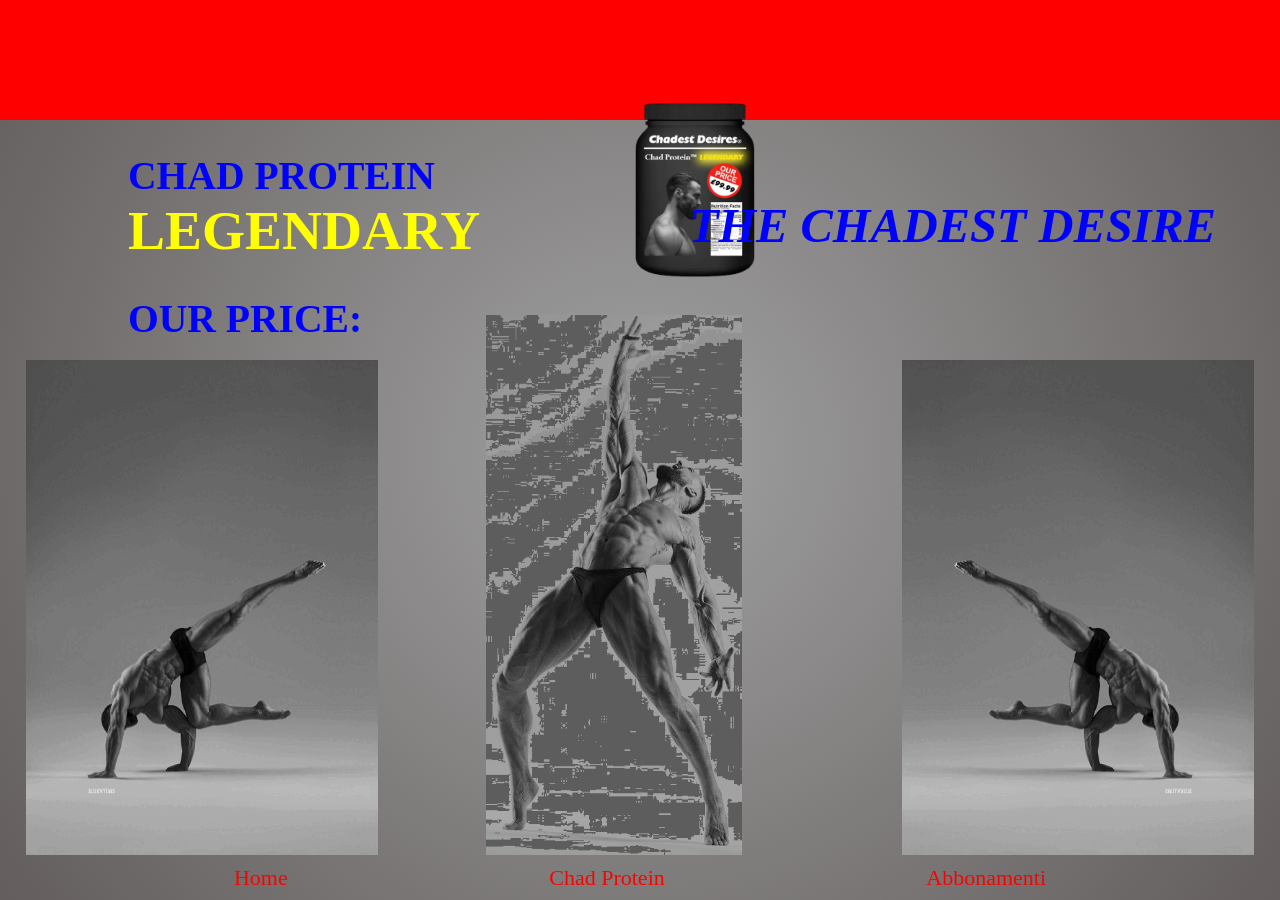
<file: index.html>
<!DOCTYPE html>

<head>
  <title>CHADDEST PROTEIN</title>
  <link rel="stylesheet" href="style.css">

</head>

<body>
  <div id="div">
    <div class="rossotop"></div>
    <div class="triangoli"></div>
    <img class="chaddersx" src="chad/breakdance.gif" style="width: 27.5%; height: 55%;">
    <img class="chadderdx" src="chad/breakdancereverse.gif" style="width: 27.5%; height: 55%;">
    <img class="chaddermid resc" src="chad/rise.jpg">
    <img class="protein" src="chad/protein.png">

    <div class="split">
      <h1 class="bold">CHAD PROTEIN <br><span class="leg">LEGENDARY</span></h1>
    </div>
    <div class="bold split3">OUR PRICE: <span class="price hidden">£99.99</span></div>
    <div class="split2">
      <div class="desire">THE CHADEST DESIRE</div>
    </div>

    <div id="barra">
      <nav>
        <ul>
          <li><a href="https://hpc696.github.io/GigaChad/">Home</a></li>
          <li>
            <a href="https://signoregregio.github.io/ChaddestProtein/">Chad Protein</a>
          </li>
          <li><a href="https://lorenzobavastro.github.io/Tre/">Abbonamenti</a></li>
        </ul>
      </nav>
    </div>

  </div>
  <audio autoplay loop>
    <source src="chad/beatbox.mp3" type="audio/mpeg">
    <source src="chad/beatbox.ogg" type="audio/ogg">
    your browser does not support the audio element.
  </audio>
</body>

</html>
</file>
<file: style.css>
.split{
  position: absolute;
  top: 14%;
  left: 10%;
}

.split2{
  position: absolute;
  top: 22%;
  right: 5%;
}

.split3{
  position: absolute;
  top: 28%;
  left: 10%;
}

.bold{
  font-weight: bold;
  font-size: 1.8em;
}

.bordo{
  border: 2px solid red;
  padding: 1em;
}

.small{
  font-size: 13px;
}

.grande{
  font-size: 1.5em;
}

.desire {
  font-size: 2.2em;
  font-style: italic;
  font-weight: bold;
}

.resc {
  width: 20%;
  min-height: 60%;
}

.res {
  width: 20%;
}

body {
  width: 100%;
  height: 100vh;
  margin: 0px;
  font-size: 22px;
  color: blue;
}

#div {
  background-image: radial-gradient(circle, #a1a1a1, #635d5d);
  height: 100%;
  width: 100%;
}

.center{
  position: absolute;
  top: 30%;
  left: 5%;
}

.triangoli {
  width: 100%;
  height: 100px;
  position: absolute;
  top: 5px;
  animation-iteration-count: infinite;
  animation-name: triangles;
  animation-duration: 3s;
}

@keyframes triangles {
  0%    {background-image: url(chad/triangle.png);background-repeat: space;}
  5%    {background: red;}
  10%   {background-image: url(chad/triangle.png); background-repeat: space;}
  15%   {background: red;}
  75%   {background-image: url(chad/triangle.png); background-repeat: space;}
  80%   {background: red;}
  100%  {background: red;}
}

.rossotop{
  position: absolute;
  top: 0px;
  background-color: red;
  height: 120px;
  width: 100%;
}  

.leg{
  animation-iteration-count: infinite;
  animation-name: Legendary;
  animation-duration: 0.5s;
  color: yellow;
  font-size: 1.4em;
}

@keyframes Legendary {
  50%  {color: red;}
} 

.price{
  animation-iteration-count: infinite;
  animation-name: Sottolinea;
  animation-duration: 0.5s;
  font-size: 2.2em;
  text-decoration: unde;
  color: yellow;
}

@keyframes Sottolinea {
  50%   {color: yellow; visibility: visible;}
  51%   {visibility: hidden;}
}

.chaddersx {
  width: 512px;
  height: 512px;
  top: 40%;
  left: 2%;
  position: absolute;
}

.chadderdx {
  width: 512px;
  height: 512px;
  top: 40%;
  right: 2%;
  position: absolute;
}

.chaddermid{
  position: absolute;
  left: 38%; 
  bottom: 5%;
}

.protein{
  position: absolute;
  left: 46.5%;
  width: 200px;
  top: 10%;
}

.hidden {
  visibility: hidden;
}

#barra {
  margin-top: 3%;
  text-align: center;
  position: absolute;
  bottom: 1%;
  width: 100%;
}

a,nav,ul,li{
  color: red;
  text-decoration: none;
}

li {
  display: inline;
  margin: 10%;
}

ul {
  font-style: bold;
  list-style-type: none;
  margin: 0;
  padding: 0;
}
</file>
